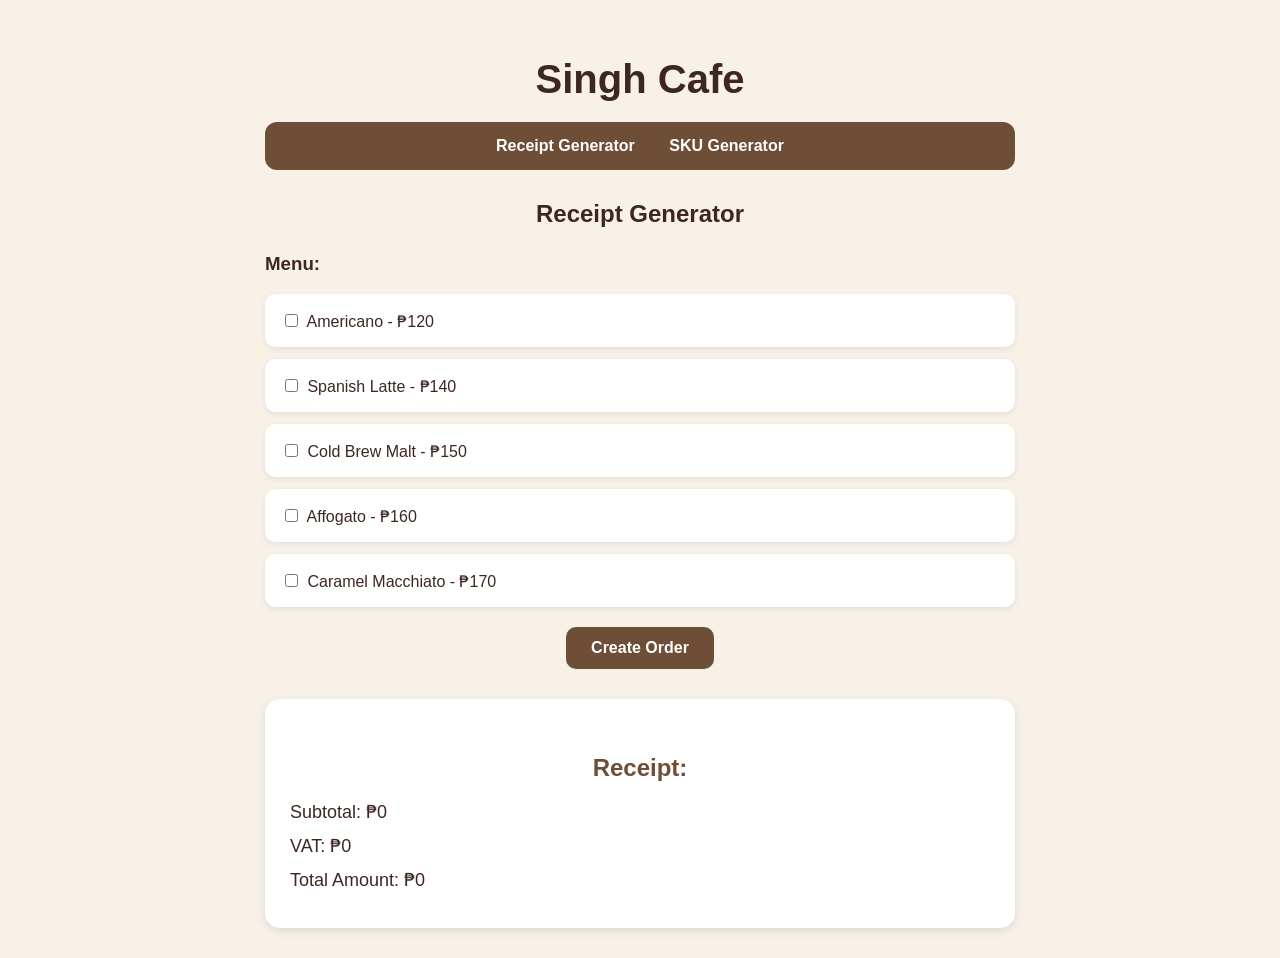
<file: index.html>
<!DOCTYPE html>
<html lang="en">
<head>
    <meta charset="UTF-8">
    <meta name="viewport" content="width=device-width, initial-scale=1.0">
    <link rel="stylesheet" href="https://pyscript.net/releases/2026.7.3/core.css" />
        <script type="module" src="https://pyscript.net/releases/2026.7.3/core.js"></script>

    <title>Singh Cafe</title>

    <link rel="stylesheet"
          href="https://pyscript.net/releases/2026.7.3/core.css">

    <script type="module"
            src="https://pyscript.net/releases/2026.7.3/core.js">
    </script>

    <link rel="stylesheet" href="style.css">
</head>

<body>

    <h1>Singh Cafe</h1>

    <nav>
        <a href="index.html">Receipt Generator</a>
        <a href="sku.html">SKU Generator</a>
    </nav>

    <h2>Receipt Generator</h2>

    <h3>Menu:</h3>

    <label>
        <input type="checkbox" id="americano" value="120">
        Americano - ₱120
    </label>

    <label>
        <input type="checkbox" id="spanish-latte" value="140">
        Spanish Latte - ₱140
    </label>

    <label>
        <input type="checkbox" id="cold-brew" value="150">
        Cold Brew Malt - ₱150
    </label>

    <label>
        <input type="checkbox" id="affogato" value="160">
        Affogato - ₱160
    </label>

    <label>
        <input type="checkbox" id="caramel-macchiato" value="170">
        Caramel Macchiato - ₱170
    </label>

    <button py-click="create_order">
        Create Order
    </button>

    <div id="receipt">

        <h2>Receipt:</h2>

        <p>Subtotal: ₱<span id="subtotal">0</span></p>

        <p>VAT: ₱<span id="vat">0</span></p>

        <p>Total Amount: ₱<span id="total">0</span></p>

    </div>

    <script type="py" src="main.py"></script>

</body>
</html>
</file>
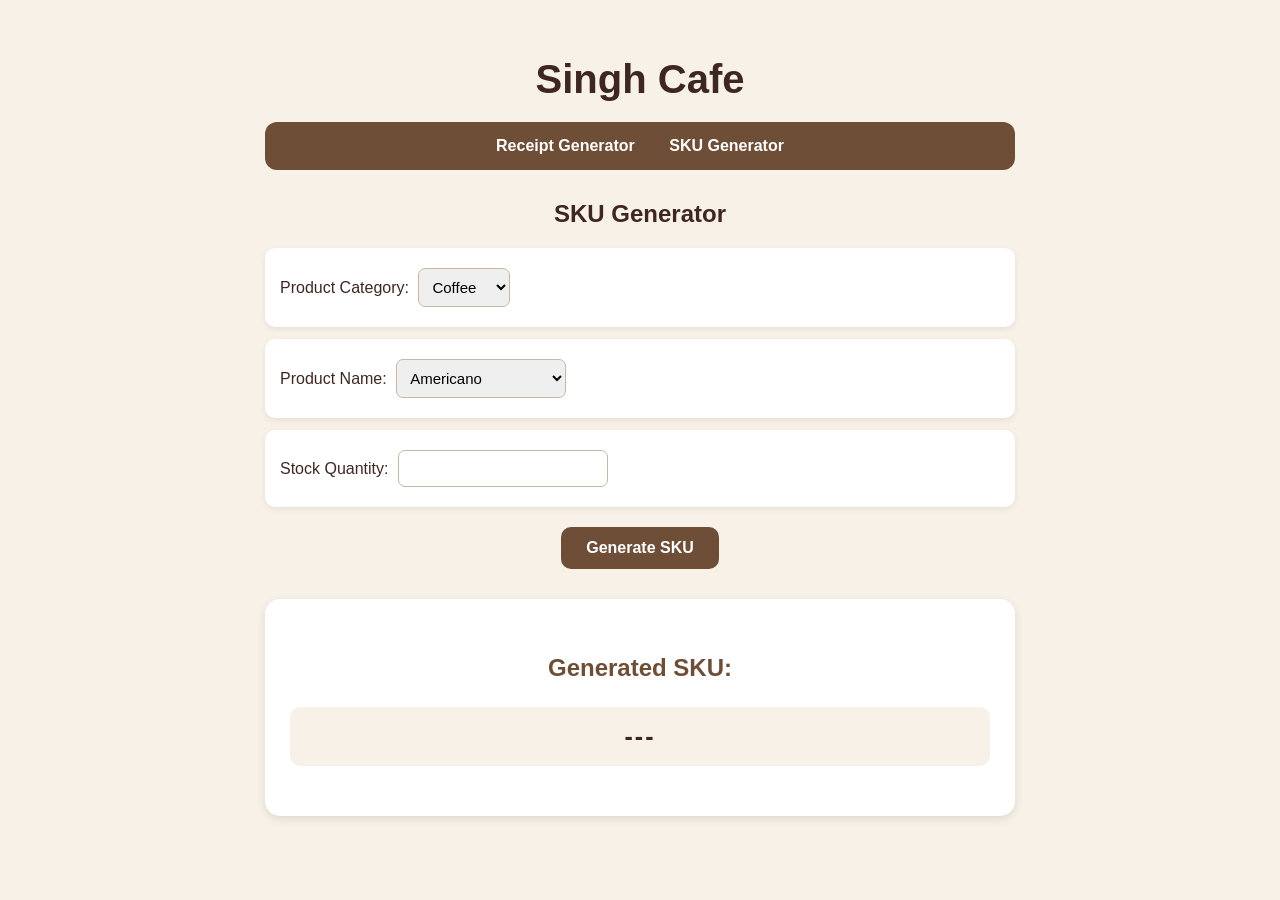
<file: sku.html>
<!DOCTYPE html>
<html lang="en">
<head>
    <meta charset="UTF-8">
    <meta name="viewport" content="width=device-width, initial-scale=1.0">
    <link rel="stylesheet" href="https://pyscript.net/releases/2026.7.3/core.css" />
        <script type="module" src="https://pyscript.net/releases/2026.7.3/core.js"></script>


    <title>Singh Cafe - SKU Generator</title>

    <link rel="stylesheet"
          href="https://pyscript.net/releases/2026.7.3/core.css">

    <script type="module"
            src="https://pyscript.net/releases/2026.7.3/core.js">
    </script>

    <link rel="stylesheet" href="style.css">
</head>

<body>

    <h1>Singh Cafe</h1>

    <nav>
        <a href="index.html">Receipt Generator</a>
        <a href="sku.html">SKU Generator</a>
    </nav>

    <h2>SKU Generator</h2>

    <label>
        Product Category:

        <select id="category">
            <option value="COF">Coffee</option>
            <option value="LAT">Latte</option>
            <option value="DES">Dessert</option>
        </select>
    </label>

    <label>
        Product Name:

        <select id="product-name">
            <option value="AMER">Americano</option>
            <option value="SPAN">Spanish Latte</option>
            <option value="COLD">Cold Brew Malt</option>
            <option value="AFFO">Affogato</option>
            <option value="CARA">Caramel Macchiato</option>
        </select>
    </label>

    <label>
        Stock Quantity:

        <input type="number" id="quantity">
    </label>

    <button py-click="generate_sku">
        Generate SKU
    </button>

    <div id="sku-result">

        <h2>Generated SKU:</h2>

        <p id="sku">---</p>

    </div>

    <script type="py" src="main.py"></script>

</body>
</html>
</file>
<file: style.css>
body {
    font-family: Arial, sans-serif;
    max-width: 750px;
    margin: auto;
    padding: 30px;
    background-color: #f7f1e8;
    color: #3e2723;
}

h1 {
    text-align: center;
    font-size: 40px;
    margin-bottom: 10px;
}

h2 {
    text-align: center;
    margin-top: 30px;
}

h3 {
    margin-top: 25px;
}

/* Navigation */
nav {
    text-align: center;
    background-color: #6f4e37;
    padding: 15px;
    border-radius: 12px;
    margin: 20px 0 30px;
}

nav a {
    color: white;
    margin: 0 15px;
    text-decoration: none;
    font-weight: bold;
}

nav a:hover {
    text-decoration: underline;
}

/* Menu items */
label {
    display: block;
    background-color: white;
    padding: 15px;
    margin: 12px 0;
    border-radius: 10px;
    box-shadow: 0 2px 6px rgba(0, 0, 0, 0.08);
}

label:hover {
    background-color: #fffaf3;
}

/* Dropdowns and number input */
select,
input {
    padding: 9px;
    margin: 5px;
    border: 1px solid #c8b6a6;
    border-radius: 7px;
    font-size: 15px;
}

/* Buttons */
button {
    display: block;
    margin: 20px auto;
    padding: 12px 25px;
    background-color: #6f4e37;
    color: white;
    border: none;
    border-radius: 10px;
    font-size: 16px;
    font-weight: bold;
    cursor: pointer;
}

button:hover {
    background-color: #4e342e;
}

/* Receipt and SKU result */
#receipt,
#sku-result {
    margin-top: 30px;
    padding: 25px;
    background-color: white;
    border-radius: 15px;
    box-shadow: 0 3px 10px rgba(0, 0, 0, 0.1);
}

#receipt h2,
#sku-result h2 {
    color: #6f4e37;
}

#receipt p {
    font-size: 18px;
    margin: 12px 0;
}

#sku {
    text-align: center;
    font-size: 25px;
    font-weight: bold;
    letter-spacing: 2px;
    background-color: #f7f1e8;
    padding: 15px;
    border-radius: 10px;
}
</file>
